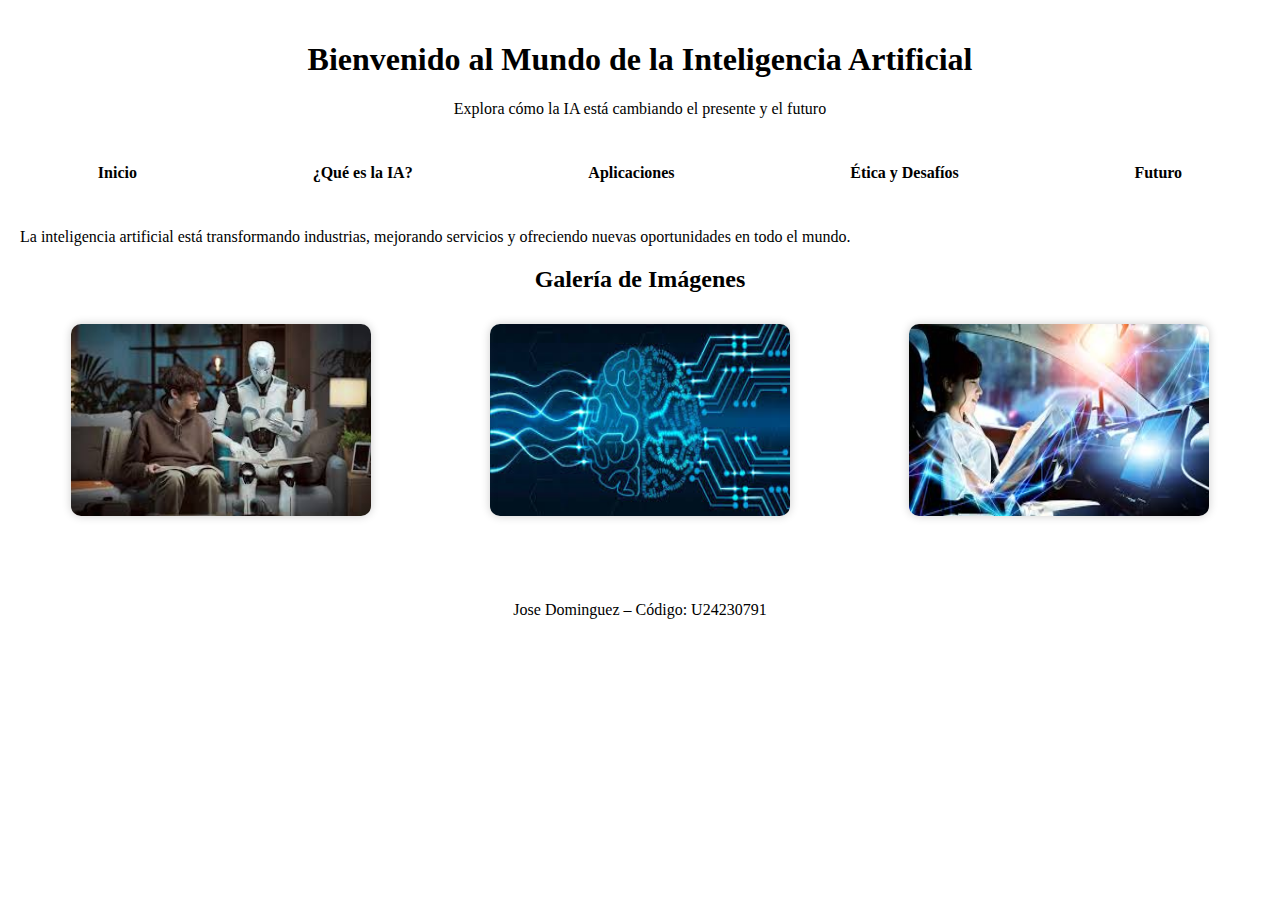
<file: PC/index.html>
<!DOCTYPE html>
<html lang="es">
<head>
  <meta charset="UTF-8" />
  <title>Inicio – IA Web</title>
  <link rel="stylesheet" href="estilos.css" />
</head>
<body>
  <header>
    <h1>Bienvenido al Mundo de la Inteligencia Artificial</h1>
    <p>Explora cómo la IA está cambiando el presente y el futuro</p>
  </header>

  <nav>
    <ul>
      <li><a href="index.html">Inicio</a></li>
      <li><a href="que-es-ia.html">¿Qué es la IA?</a></li>
      <li><a href="aplicaciones.html">Aplicaciones</a></li>
      <li><a href="etica.html">Ética y Desafíos</a></li>
      <li><a href="futuro.html">Futuro</a></li>
    </ul>
  </nav>

  <main>
    <p>La inteligencia artificial está transformando industrias, mejorando servicios y ofreciendo nuevas oportunidades en todo el mundo.</p>

    <section class="galeria">
      <h2>Galería de Imágenes</h2>
      <div class="imagenes">
        <img src="imagen3.jpeg" alt="Robot con inteligencia artificial" />
        <img src="imagen4.jpeg" alt="Red neuronal representada gráficamente" />
        <img src="imagen 5.jpeg" alt="IA en dispositivos inteligentes" />
      </div>
    </section>
  </main>

  <footer>
    Jose Dominguez – Código: U24230791
  </footer>
</body>
</html>
</file>
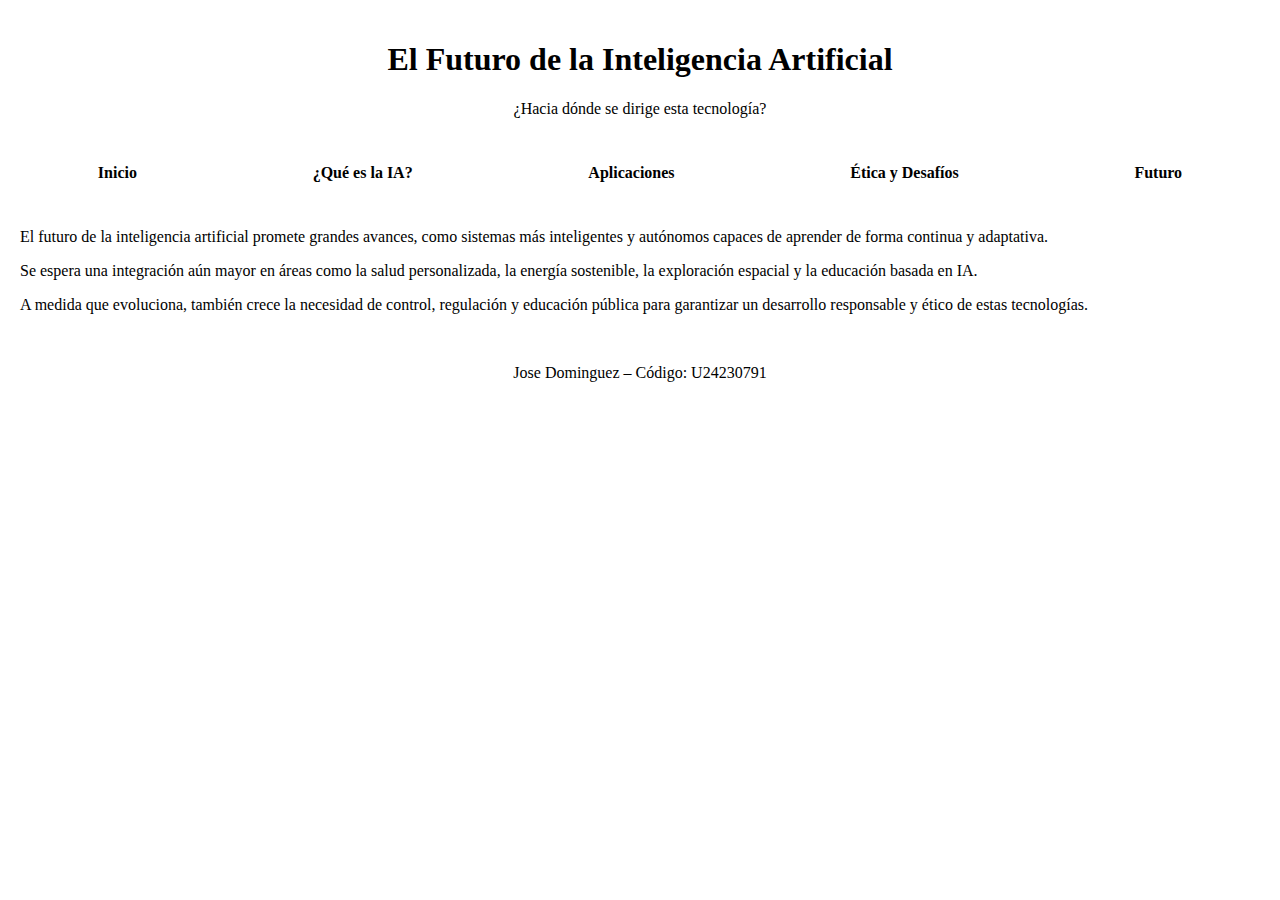
<file: PC/futuro.html>
<!DOCTYPE html>
<html lang="es">
<head>
  <meta charset="UTF-8" />
  <title>Futuro de la IA – IA Web</title>
  <link rel="stylesheet" href="estilos.css" />
</head>
<body>
  <header>
    <h1>El Futuro de la Inteligencia Artificial</h1>
    <p>¿Hacia dónde se dirige esta tecnología?</p>
  </header>

  <nav>
    <ul>
      <li><a href="index.html">Inicio</a></li>
      <li><a href="que-es-ia.html">¿Qué es la IA?</a></li>
      <li><a href="aplicaciones.html">Aplicaciones</a></li>
      <li><a href="etica.html">Ética y Desafíos</a></li>
      <li><a href="futuro.html">Futuro</a></li>
    </ul>
  </nav>

  <main>
    <p>
      El futuro de la inteligencia artificial promete grandes avances, como sistemas más inteligentes y autónomos capaces de aprender de forma continua y adaptativa.
    </p>
    <p>
      Se espera una integración aún mayor en áreas como la salud personalizada, la energía sostenible, la exploración espacial y la educación basada en IA.
    </p>
    <p>
      A medida que evoluciona, también crece la necesidad de control, regulación y educación pública para garantizar un desarrollo responsable y ético de estas tecnologías.
    </p>
  </main>

  <footer>
    Jose Dominguez – Código: U24230791
  </footer>
</body>
</html>
</file>
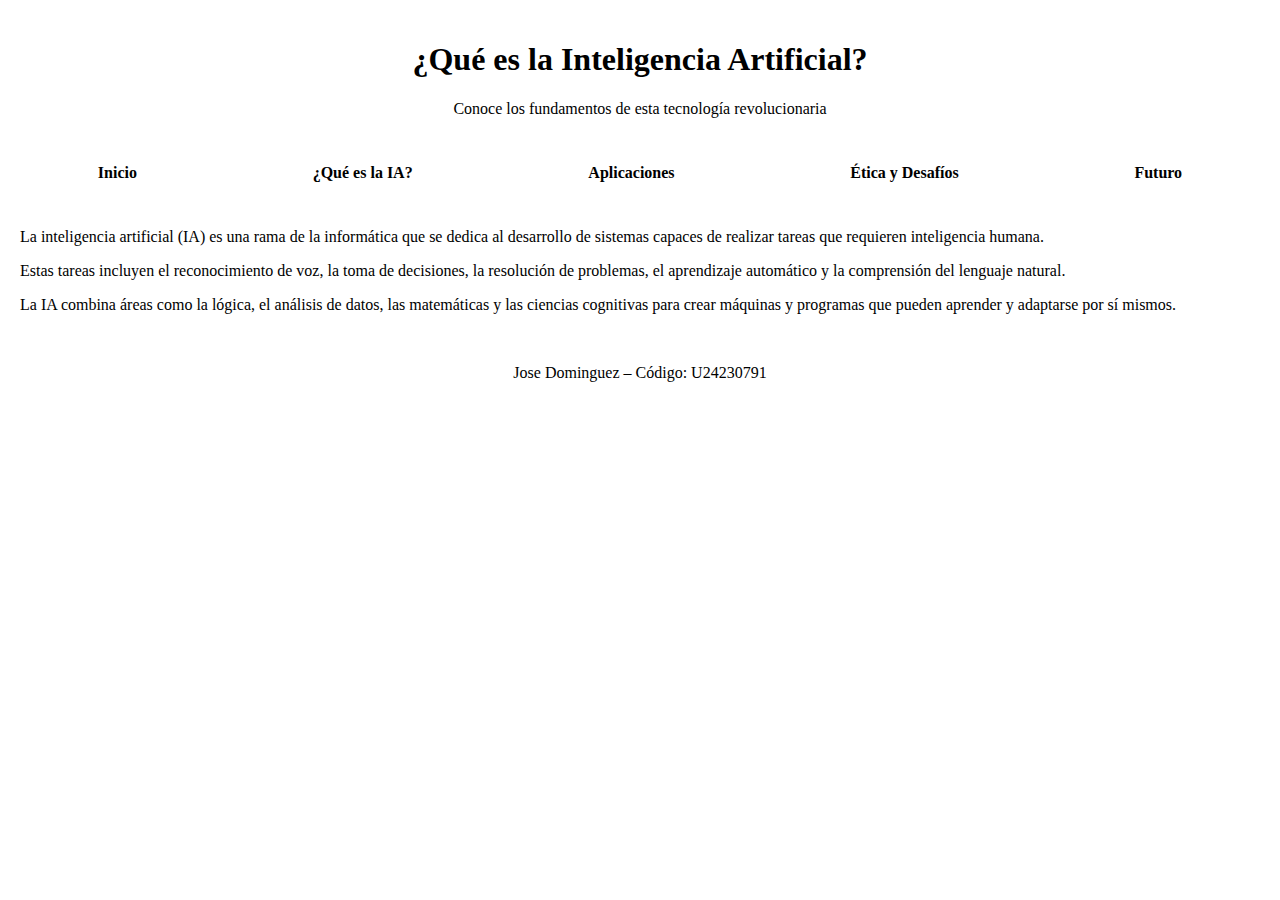
<file: PC/que-es-ia.html>
<!DOCTYPE html>
<html lang="es">
<head>
  <meta charset="UTF-8" />
  <title>Qué es la IA </title>
  <link rel="stylesheet" href="estilos.css" />
</head>
<body>
  <header>
    <h1>¿Qué es la Inteligencia Artificial?</h1>
    <p>Conoce los fundamentos de esta tecnología revolucionaria</p>
  </header>

  <nav>
    <ul>
      <li><a href="index.html">Inicio</a></li>
      <li><a href="que-es-ia.html">¿Qué es la IA?</a></li>
      <li><a href="aplicaciones.html">Aplicaciones</a></li>
      <li><a href="etica.html">Ética y Desafíos</a></li>
      <li><a href="futuro.html">Futuro</a></li>
    </ul>
  </nav>

  <main>
    <p>
      La inteligencia artificial (IA) es una rama de la informática que se dedica al desarrollo de sistemas capaces de realizar tareas que requieren inteligencia humana.
    </p>
    <p>
      Estas tareas incluyen el reconocimiento de voz, la toma de decisiones, la resolución de problemas, el aprendizaje automático y la comprensión del lenguaje natural.
    </p>
    <p>
      La IA combina áreas como la lógica, el análisis de datos, las matemáticas y las ciencias cognitivas para crear máquinas y programas que pueden aprender y adaptarse por sí mismos.
    </p>
  </main>

  <footer>
    Jose Dominguez – Código: U24230791
  </footer>
</body>
</html>
</file>
<file: PC/estilos.css>
@fondo: #f4f4f4;
@texto: #222;
@menu: #1f1f1f;
@fuente: 'Segoe UI', sans-serif;

body {
  margin: 0;
  font-family: @fuente;
  background: @fondo;
  color: black;
}

header {
  background: @menu;
  color: black;
  padding: 20px;
  text-align: center;
}

nav {
  background: darken(@menu, 5%);
  ul {
    display: flex;
    justify-content: space-around;
    list-style: none;
    margin: 0;
    padding: 10px;
    li a {
      color: black;
      text-decoration: none;
      font-weight: bold;
      &:hover {
        text-decoration: underline;
      }
    }
  }
}

main {
  padding: 20px;
  p {
    margin-bottom: 15px;
  }
  img, video {
    display: block;
    margin: 10px auto;
    max-width: 90%;
    height: auto;
  }
}

footer {
  background: @menu;
  color: black;
  text-align: center;
  padding: 15px;
}
figure {
  text-align: center;
  margin-bottom: 20px;
  figcaption {
    margin-top: 8px;
    font-style: italic;
    color: darken(@texto, 20%);
  }
}

section {
  margin-bottom: 40px;
  h2 {
    color: darken(@texto, 20%);
    border-bottom: 2px solid @menu;
    padding-bottom: 5px;
  }
}
.galeria {
  text-align: center;

  h2 {
    font-size: 1.5rem;
    margin-bottom: 1rem;
  }

  .imagenes {
    display: flex;
    justify-content: center;
    gap: 1rem;
    flex-wrap: wrap;

    img {
      width: 300px;
      height: auto;
      border-radius: 10px;
      box-shadow: 0 0 10px rgba(0,0,0,0.2);
    }
  }
}
.video {
  text-align: center;
  margin: 2rem 0;

  video, iframe {
    border-radius: 10px;
    box-shadow: 0 0 15px rgba(0, 0, 0, 0.2);
  }
}
.video {
  margin-top: 2rem;
  text-align: center;

  video, iframe {
    border-radius: 10px;
    box-shadow: 0 0 15px rgba(0, 0, 0, 0.25);
  }
}
</file>
